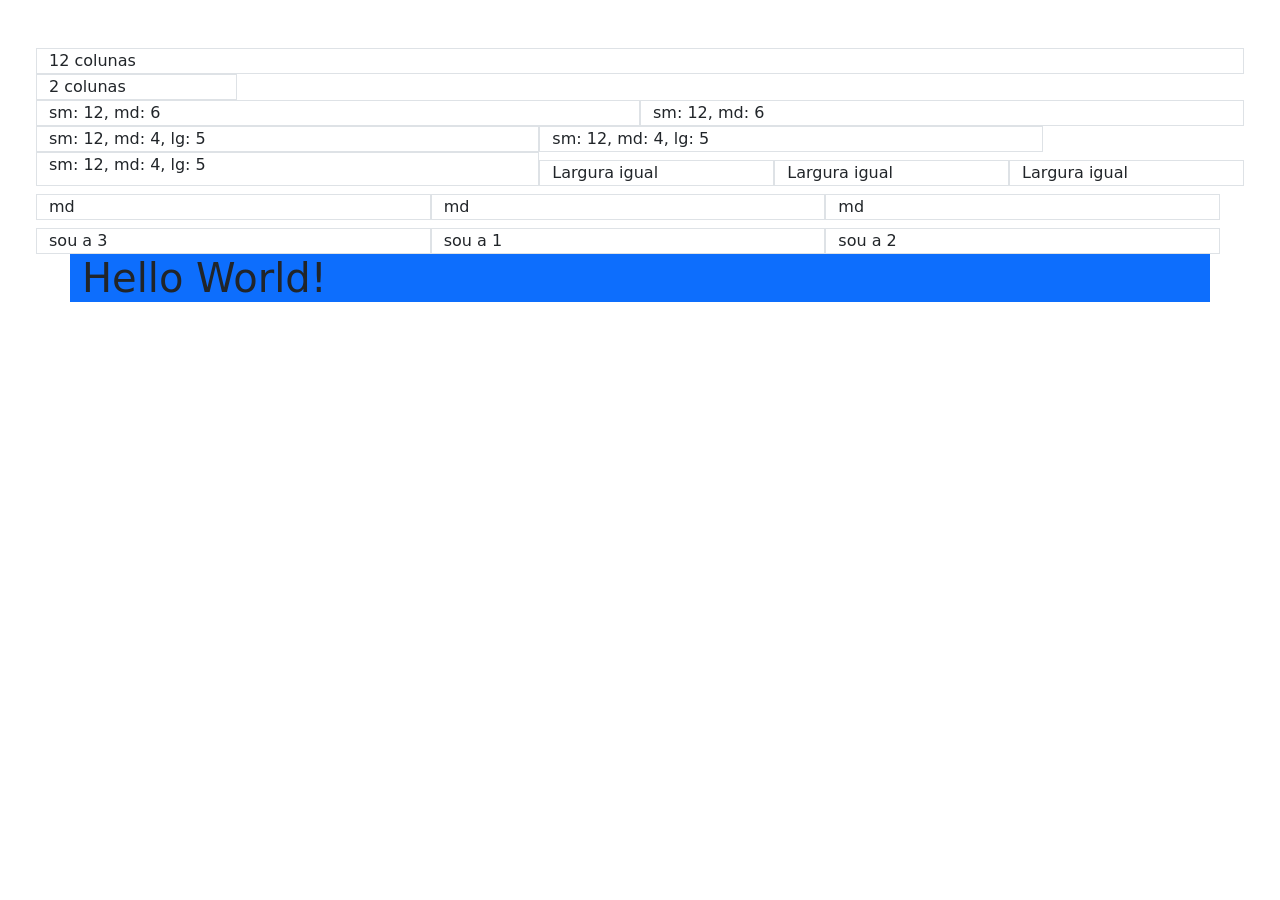
<file: index.html>
<!doctype html>
<html lang="en">

<head>
    <meta charset="utf-8">
    <meta name="viewport" content="width=device-width, initial-scale=1">
    <title>Bootstrap demo</title>
    <link href="https://cdn.jsdelivr.net/npm/bootstrap@5.3.8/dist/css/bootstrap.min.css" rel="stylesheet"
        integrity="sha384-sRIl4kxILFvY47J16cr9ZwB07vP4J8+LH7qKQnuqkuIAvNWLzeN8tE5YBujZqJLB" crossorigin="anonymous">
</head>

<body>

    <div class="container-row p-5">
        <div class="row">
            <div class="col-12 border">
                12 colunas
            </div>
        </div>


        <div class="row">
            <div class="col-2 border">
                2 colunas
            </div>
        </div>


        <div class="row">
            <div class="col-sm-12 col-md-6 border">
                sm: 12, md: 6
            </div>

            <div class="col-sm-12 col-md-6 border">
                sm: 12, md: 6
            </div>

        </div>



        <div class="row">
            <div class="col-sm-12 col-md-4 col-lg-5 border">
                sm: 12, md: 4, lg: 5
            </div>

            <div class="col-sm-12 col-md-4 col-lg-5 border">
                sm: 12, md: 4, lg: 5
            </div>

            <div class="col-sm-12 col-md-4 col-lg-5 border">
                sm: 12, md: 4, lg: 5
            </div>

            <div class="col border mt-2">
                Largura igual
            </div>

            <div class="col border mt-2">
                Largura igual
            </div>
               
            <div class="col border mt-2">
            Largura igual
        </div>

        <div class="row">
            <div class="col-md border mt-2">md</div>
            <div class="col-md border mt-2">md</div>
            <div class="col-md border mt-2">md</div>
        </div>

        <div class="row">
            <div class="col-4 border mt-2 order-2">
                sou a 1
            </div>
            <div class="col-4 border mt-2 order-3">
                sou a 2
            </div>
            <div class="col-4 border mt-2 order-1">
                sou a 3
            </div>
        </div>

        </div>

        <div class="container bg-primary">
            <h1>Hello World!</h1>
        </div>

        <script src="https://cdn.jsdelivr.net/npm/bootstrap@5.3.8/dist/js/bootstrap.bundle.min.js"
            integrity="sha384-FKyoEForCGlyvwx9Hj09JcYn3nv7wiPVlz7YYwJrWVcXK/BmnVDxM+D2scQbITxI"
            crossorigin="anonymous"></script>
</body>

</html>
</file>
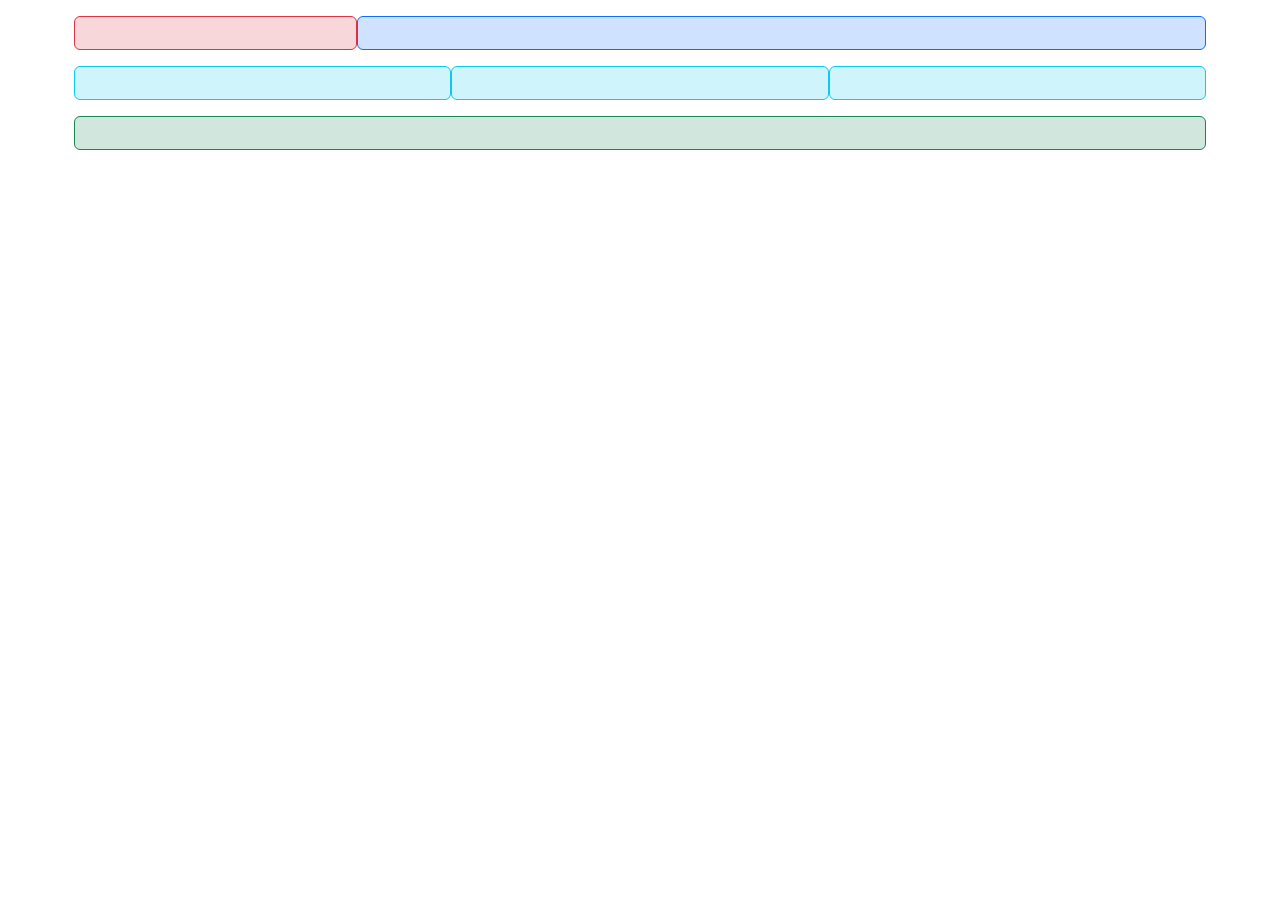
<file: exercicio.html>
<!doctype html>
<html lang="en">
  <head>
    <meta charset="utf-8">
    <meta name="viewport" content="width=device-width, initial-scale=1">
    <title>Bootstrap demo</title>
    <link href="https://cdn.jsdelivr.net/npm/bootstrap@5.3.8/dist/css/bootstrap.min.css" rel="stylesheet">
  </head>
  <body>
    <div class="container py-3">

        <!-- Linha 1 -->
        <div class="row g-3 mb-3">
            <div class="col-12 col-md-3 bg-danger-subtle border border-danger rounded p-3"></div>
            <div class="col-12 col-md-9 bg-primary-subtle border border-primary rounded p-3"></div>
        </div>

        <!-- Linha 2 -->
        <div class="row g-3 mb-3">
            <div class="col-12 col-md-6 col-lg-4 bg-info-subtle border border-info rounded p-3"></div>
            <div class="col-12 col-md-6 col-lg-4 bg-info-subtle border border-info rounded p-3"></div>
            <div class="col-12 col-md-6 col-lg-4 bg-info-subtle border border-info rounded p-3"></div>
        </div>

        <!-- Linha 3 -->
        <div class="row g-3">
            <div class="col-12 bg-success-subtle border border-success rounded p-3"></div>
        </div>

    </div>

    <script src="https://cdn.jsdelivr.net/npm/bootstrap@5.3.8/dist/js/bootstrap.bundle.min.js"></script>
  </body>
</html>
</file>
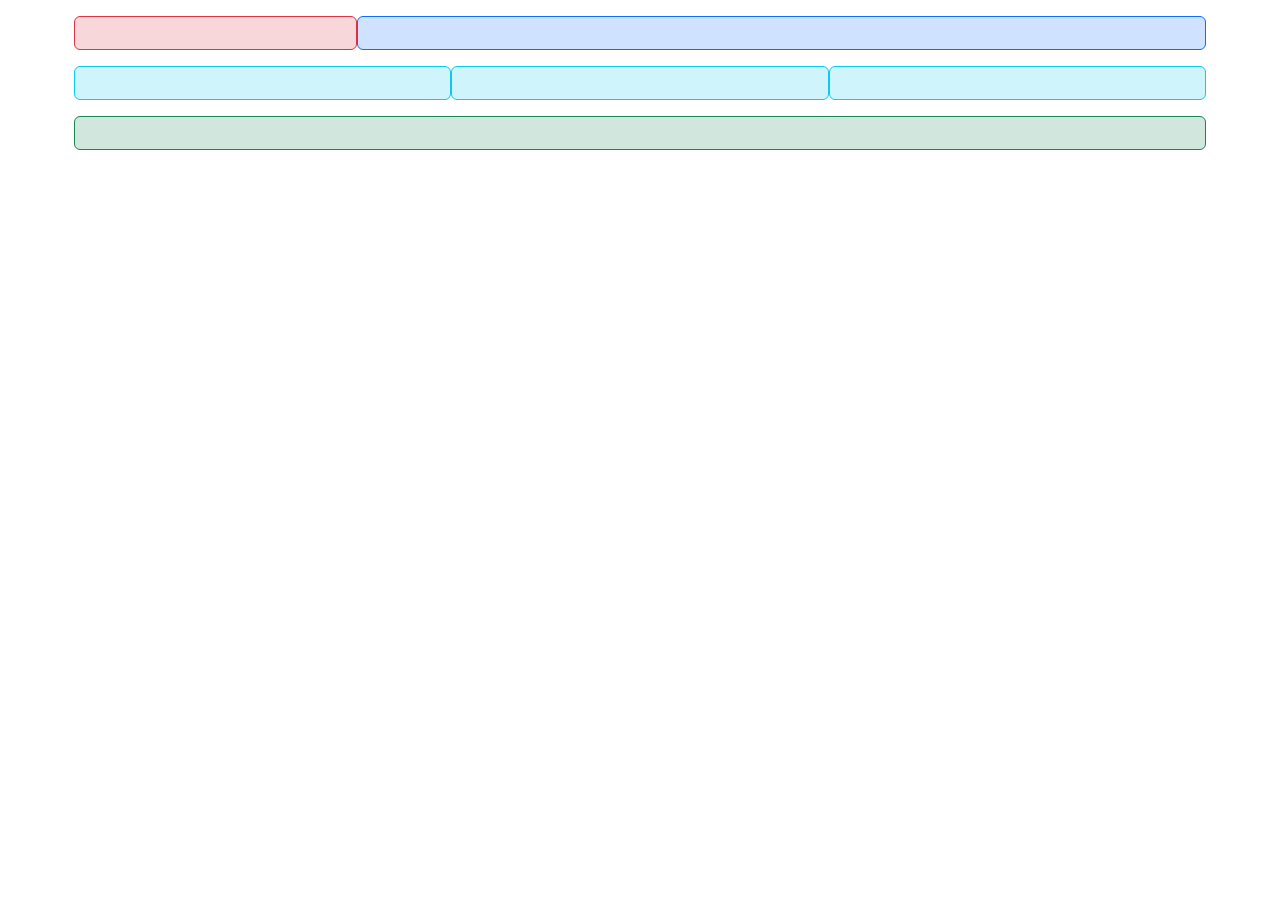
<file: exercicio1.html>
<!doctype html>
<html lang="en">
  <head>
    <meta charset="utf-8">
    <meta name="viewport" content="width=device-width, initial-scale=1">
    <title>Bootstrap demo</title>
    <link href="https://cdn.jsdelivr.net/npm/bootstrap@5.3.8/dist/css/bootstrap.min.css" rel="stylesheet">
  </head>
  <body>
    <div class="container py-3">

        <!-- Linha 1 -->
        <div class="row g-3 mb-3">
            <div class="col-12 col-md-3 bg-danger-subtle border border-danger rounded p-3"></div>
            <div class="col-12 col-md-9 bg-primary-subtle border border-primary rounded p-3"></div>
        </div>

        <!-- Linha 2 -->
        <div class="row g-3 mb-3">
            <div class="col-12 col-md-6 col-lg-4 bg-info-subtle border border-info rounded p-3"></div>
            <div class="col-12 col-md-6 col-lg-4 bg-info-subtle border border-info rounded p-3"></div>
            <div class="col-12 col-md-6 col-lg-4 bg-info-subtle border border-info rounded p-3"></div>
        </div>

        <!-- Linha 3 -->
        <div class="row g-3">
            <div class="col-12 bg-success-subtle border border-success rounded p-3"></div>
        </div>

    </div>

    <script src="https://cdn.jsdelivr.net/npm/bootstrap@5.3.8/dist/js/bootstrap.bundle.min.js"></script>
  </body>
</html>
</file>
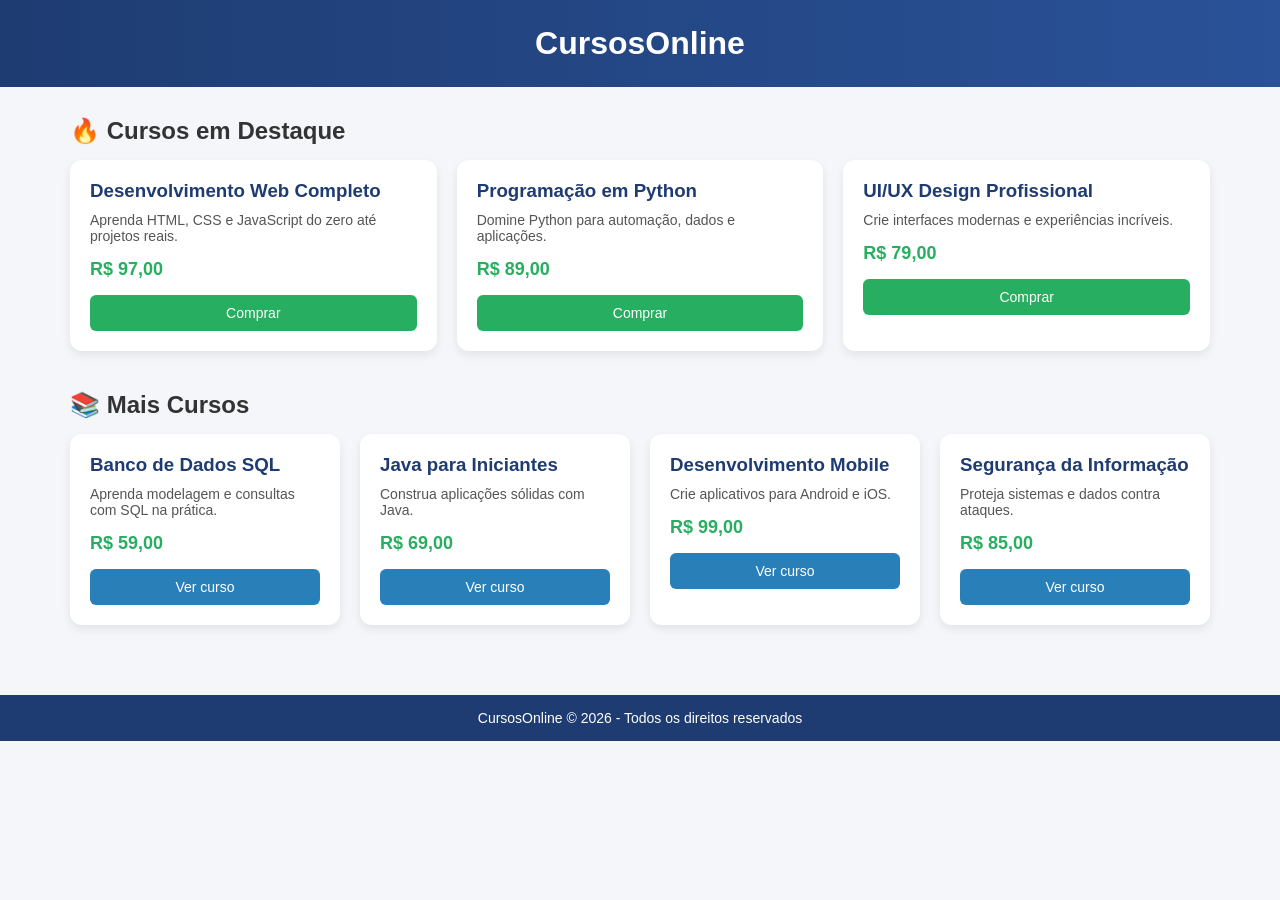
<file: exercicio2.html>
<!DOCTYPE html>
<html lang="pt-br">
<head>
  <meta charset="UTF-8">
  <title>CursosOnline</title>
  <meta name="viewport" content="width=device-width, initial-scale=1.0">
  
  <style>
    * {
      margin: 0;
      padding: 0;
      box-sizing: border-box;
      font-family: Arial, sans-serif;
    }

    body {
      background-color: #f4f6f9;
    }

    header {
      background: linear-gradient(90deg, #1e3c72, #2a5298);
      color: white;
      text-align: center;
      padding: 25px;
      font-size: 32px;
      font-weight: bold;
    }

    .container {
      padding: 30px;
      max-width: 1200px;
      margin: auto;
    }

    h2 {
      margin-bottom: 15px;
      color: #333;
    }

    .row {
      display: flex;
      gap: 20px;
      margin-bottom: 40px;
      flex-wrap: wrap;
    }

    .card {
      background: white;
      padding: 20px;
      border-radius: 12px;
      flex: 1;
      min-width: 220px;
      box-shadow: 0 4px 10px rgba(0,0,0,0.08);
      transition: 0.3s;
    }

    .card:hover {
      transform: translateY(-5px);
    }

    .card h3 {
      margin-bottom: 10px;
      color: #1e3c72;
    }

    .card p {
      font-size: 14px;
      color: #555;
      margin-bottom: 15px;
    }

    .price {
      font-size: 18px;
      font-weight: bold;
      color: #27ae60;
      margin-bottom: 15px;
    }

    button {
      width: 100%;
      padding: 10px;
      border: none;
      border-radius: 6px;
      font-size: 14px;
      cursor: pointer;
      transition: 0.2s;
    }

    .buy {
      background-color: #27ae60;
      color: white;
    }

    .buy:hover {
      background-color: #219150;
    }

    .view {
      background-color: #2980b9;
      color: white;
    }

    .view:hover {
      background-color: #216a96;
    }

    footer {
      background-color: #1e3c72;
      color: white;
      text-align: center;
      padding: 15px;
      font-size: 14px;
    }
  </style>
</head>
<body>

<header>
  CursosOnline
</header>

<div class="container">

  <h2>🔥 Cursos em Destaque</h2>
  <div class="row">
    
    <div class="card">
      <h3>Desenvolvimento Web Completo</h3>
      <p>Aprenda HTML, CSS e JavaScript do zero até projetos reais.</p>
      <div class="price">R$ 97,00</div>
      <button class="buy">Comprar</button>
    </div>

    <div class="card">
      <h3>Programação em Python</h3>
      <p>Domine Python para automação, dados e aplicações.</p>
      <div class="price">R$ 89,00</div>
      <button class="buy">Comprar</button>
    </div>

    <div class="card">
      <h3>UI/UX Design Profissional</h3>
      <p>Crie interfaces modernas e experiências incríveis.</p>
      <div class="price">R$ 79,00</div>
      <button class="buy">Comprar</button>
    </div>

  </div>

  <h2>📚 Mais Cursos</h2>
  <div class="row">

    <div class="card">
      <h3>Banco de Dados SQL</h3>
      <p>Aprenda modelagem e consultas com SQL na prática.</p>
      <div class="price">R$ 59,00</div>
      <button class="view">Ver curso</button>
    </div>

    <div class="card">
      <h3>Java para Iniciantes</h3>
      <p>Construa aplicações sólidas com Java.</p>
      <div class="price">R$ 69,00</div>
      <button class="view">Ver curso</button>
    </div>

    <div class="card">
      <h3>Desenvolvimento Mobile</h3>
      <p>Crie aplicativos para Android e iOS.</p>
      <div class="price">R$ 99,00</div>
      <button class="view">Ver curso</button>
    </div>

    <div class="card">
      <h3>Segurança da Informação</h3>
      <p>Proteja sistemas e dados contra ataques.</p>
      <div class="price">R$ 85,00</div>
      <button class="view">Ver curso</button>
    </div>

  </div>

</div>

<footer>
  CursosOnline © 2026 - Todos os direitos reservados
</footer>

</body>
</html>
</file>
